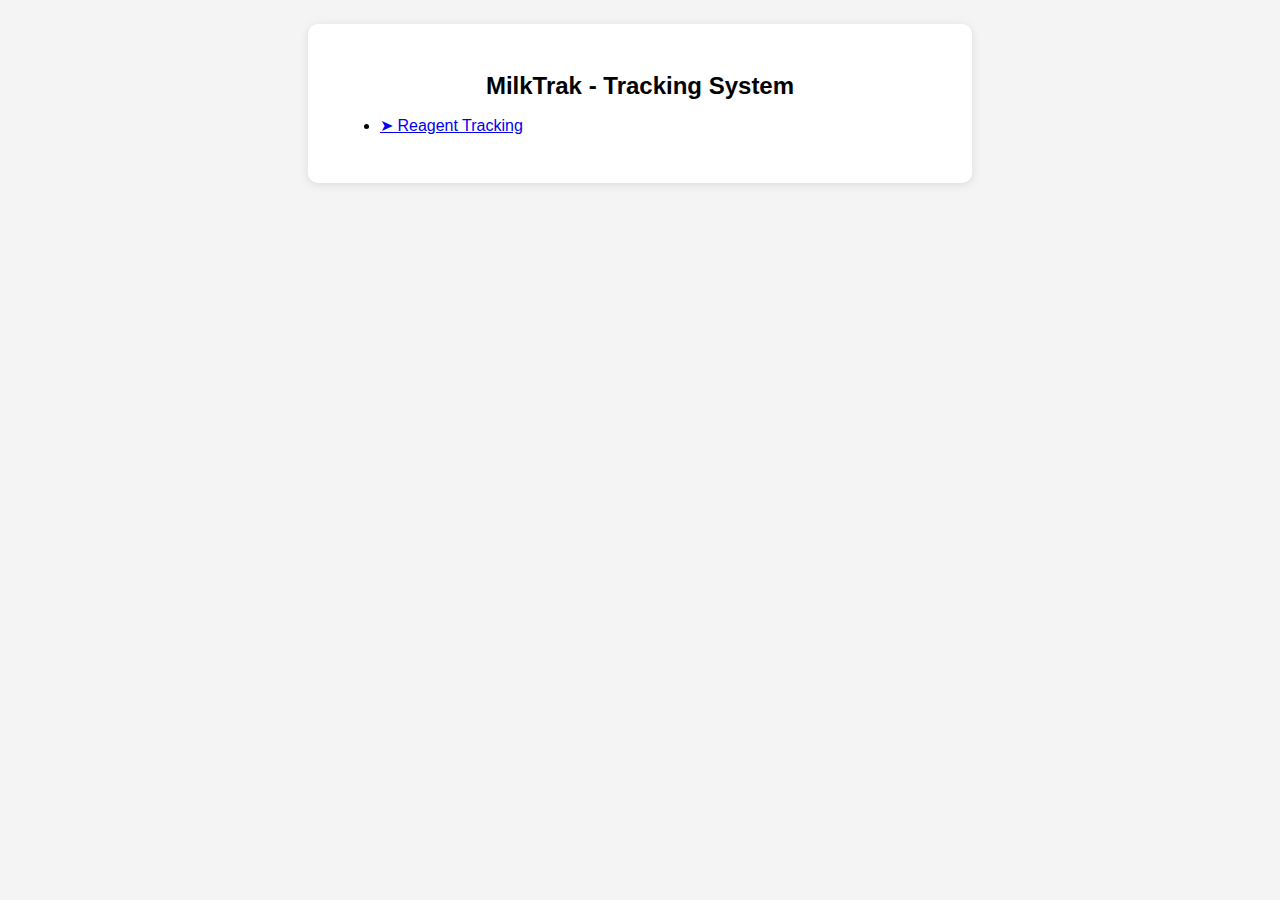
<file: index.html>
<!DOCTYPE html>
<html lang="en">
<head>
  <meta charset="UTF-8" />
  <meta name="viewport" content="width=device-width, initial-scale=1.0" />
  <title>MilkTrak - Select Form</title>
  <link rel="stylesheet" href="styles.css">
</head>
<body>
  <main class="container">
    <h1>MilkTrak - Tracking System</h1>
    <ul class="form-links">
      <li><a href="reagent_tracking.html">➤ Reagent Tracking</a></li>
      <!-- Add others later -->
    </ul>
  </main>
</body>
</html>
</file>
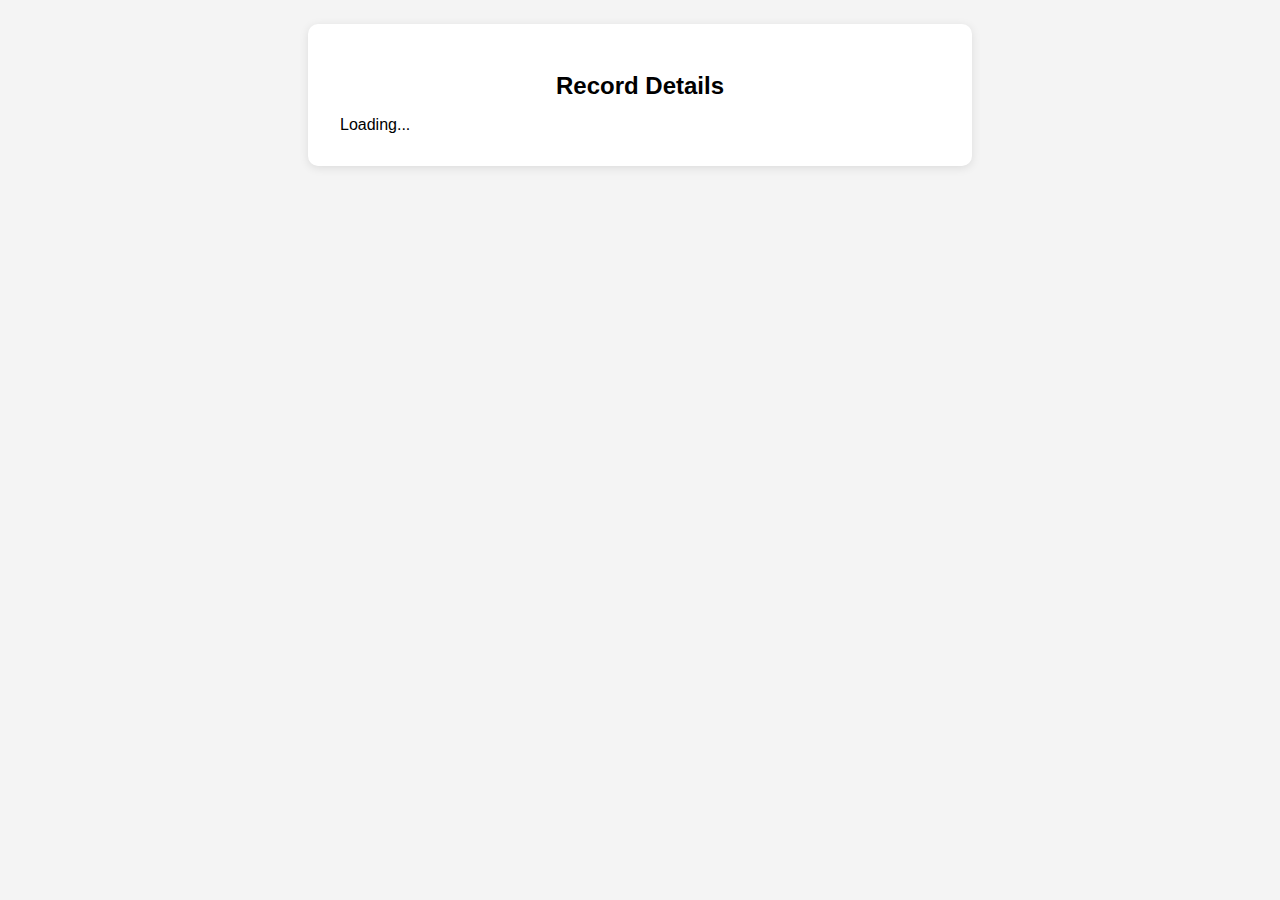
<file: record.html>
<!DOCTYPE html>
<html>
<head>
  <meta name="viewport" content="width=device-width, initial-scale=1" />
  <title>Record Viewer</title>
  <link rel="stylesheet" href="styles.css">
</head>
<body>
  <main class="container">
    <h1>Record Details</h1>
    <div id="recordDetails">Loading...</div>
  </main>
  <script>
    const params = new URLSearchParams(window.location.search);
    const sheet = params.get('sheet');
    const qr_id = params.get('qr_id');

    fetch(`https://script.google.com/macros/s/AKfycbx54pvZqYzpAtvrFmfGIGCLssuOahG8WFFN88WDmfITyvc6KZBNc7wBKz3yAuQZYNrb/exec?sheet=${sheet}&qr_id=${qr_id}`)
      .then(res => res.json())
      .then(data => {
        if (!data || Object.keys(data).length === 0) return document.getElementById('recordDetails').innerText = 'No record found.';

        const html = Object.entries(data).map(([key, value]) => `<p><strong>${key}</strong>: ${value}</p>`).join('');
        document.getElementById('recordDetails').innerHTML = html;
      });
  </script>
</body>
</html>
</file>
<file: styles.css>
body {
  font-family: Arial, sans-serif;
  padding: 1rem;
  background: #f4f4f4;
}
.container {
  max-width: 600px;
  margin: auto;
  background: white;
  padding: 2rem;
  border-radius: 10px;
  box-shadow: 0 2px 10px rgba(0,0,0,0.1);
}
h1 {
  font-size: 1.5rem;
  text-align: center;
  margin-bottom: 1rem;
}
label {
  display: block;
  margin: 0.5rem 0 0.25rem;
}
input, select, textarea {
  width: 100%;
  padding: 0.5rem;
  margin-bottom: 1rem;
}
button {
  padding: 0.75rem;
  background: #1a73e8;
  color: white;
  border: none;
  border-radius: 5px;
  cursor: pointer;
}
img.qr-preview {
  width: 200px;
  margin-top: 1rem;
}
</file>
